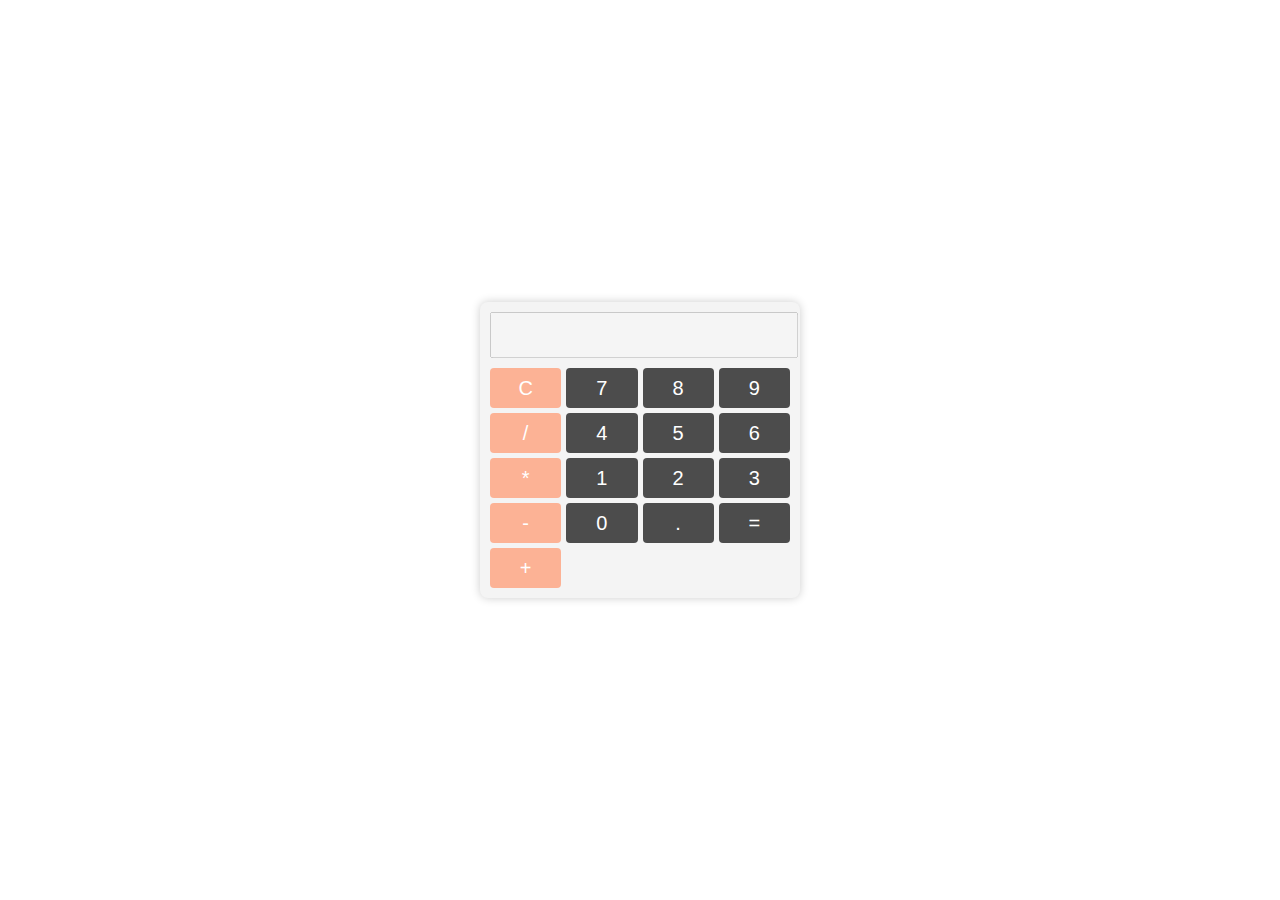
<file: index.html>
<!DOCTYPE html>
<html lang="en">
<head>
    <meta charset="UTF-8">
    <meta name="viewport" content="width=device-width, initial-scale=1.0">
    <title>Simple Calculator</title>
    <link rel="stylesheet" href="calculator.css">
    <script src="calculator.js"></script>
</head>
<body>
    <div class="Calculate">
        <input type="text" id="display" disabled>
        <div class="buttons">
            <button class="operator" onclick="cLearDisplay()">C</button>
            <button onclick="appendToDisplay('7')">7</button>
            <button onclick="appendToDisplay('8')">8</button>
            <button onclick="appendToDisplay('9')">9</button>
            <button class="operator" onclick="appendToDisplay('/')">/</button>
            <button onclick="appendToDisplay('4')">4</button>
            <button onclick="appendToDisplay('5')">5</button>
            <button onclick="appendToDisplay('6')">6</button>
            <button class="operator" onclick="appendToDisplay('*')">*</button>
            <button onclick="appendToDisplay('1')">1</button>
            <button onclick="appendToDisplay('2')">2</button>
            <button onclick="appendToDisplay('3')">3</button>
            <button class="operator" onclick="appendToDisplay('-')">-</button>
            <button onclick="appendToDisplay('0')">0</button>
            <button onclick="appendToDisplay('.')">.</button>
            <button onclick="calculateResult()">=</button>
            <button class="operator" onclick="appendToDisplay('+')">+</button>
        </div>
    </div>
</body>
</html>
</file>
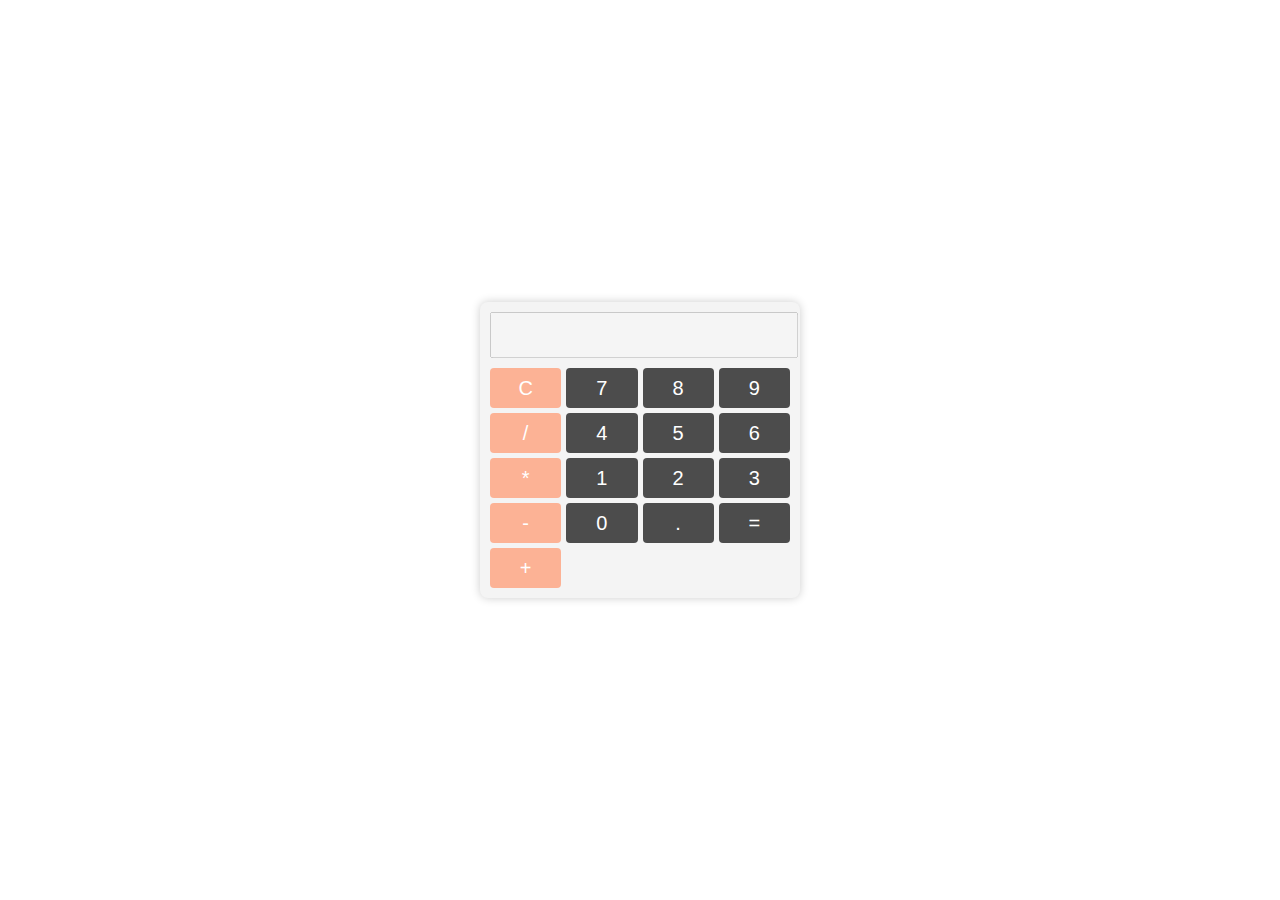
<file: calculator.html>
<!DOCTYPE html>
<html lang="en">
<head>
    <meta charset="UTF-8">
    <meta name="viewport" content="width=device-width, initial-scale=1.0">
    <title>Simple Calculator</title>
    <link rel="stylesheet" href="calculator.css">
    <script src="calculator.js"></script>
</head>
<body>
    <div class="Calculate">
        <input type="text" id="display" disabled>
        <div class="buttons">
            <button class="operator" onclick="cLearDisplay()">C</button>
            <button onclick="appendToDisplay('7')">7</button>
            <button onclick="appendToDisplay('8')">8</button>
            <button onclick="appendToDisplay('9')">9</button>
            <button class="operator" onclick="appendToDisplay('/')">/</button>
            <button onclick="appendToDisplay('4')">4</button>
            <button onclick="appendToDisplay('5')">5</button>
            <button onclick="appendToDisplay('6')">6</button>
            <button class="operator" onclick="appendToDisplay('*')">*</button>
            <button onclick="appendToDisplay('1')">1</button>
            <button onclick="appendToDisplay('2')">2</button>
            <button onclick="appendToDisplay('3')">3</button>
            <button class="operator" onclick="appendToDisplay('-')">-</button>
            <button onclick="appendToDisplay('0')">0</button>
            <button onclick="appendToDisplay('.')">.</button>
            <button onclick="calculateResult()">=</button>
            <button class="operator" onclick="appendToDisplay('+')">+</button>
        </div>
    </div>
</body>
</html>
</file>
<file: calculator.css>
body{
    display: flex;
    justify-content: center;
    align-items: center;
    height: 100vh;
    margin: 0px;
}
.Calculate{
width: 300px;
background-color: #f4f4f4;
border-radius: 8px;
box-shadow: 0 0 10px rgba(0, 0, 0, 0.2);
padding:10px;
text-align: center;
}
#display{
    width:100%;
    height: 40px;
    font-size: 20px;
    margin-bottom: 10px;
}
.buttons{
display: grid;
grid-template-columns: repeat(4, 1fr);
gap: 5px;
}
button{
    width: 100%;
    height: 40px;
    font-size: 20px;
    background-color: #4c4c4c;
    color: white;
    border: none;
    border-radius: 4px;
}
.operator{
    background-color: rgb(252, 178, 149);
}
</file>
